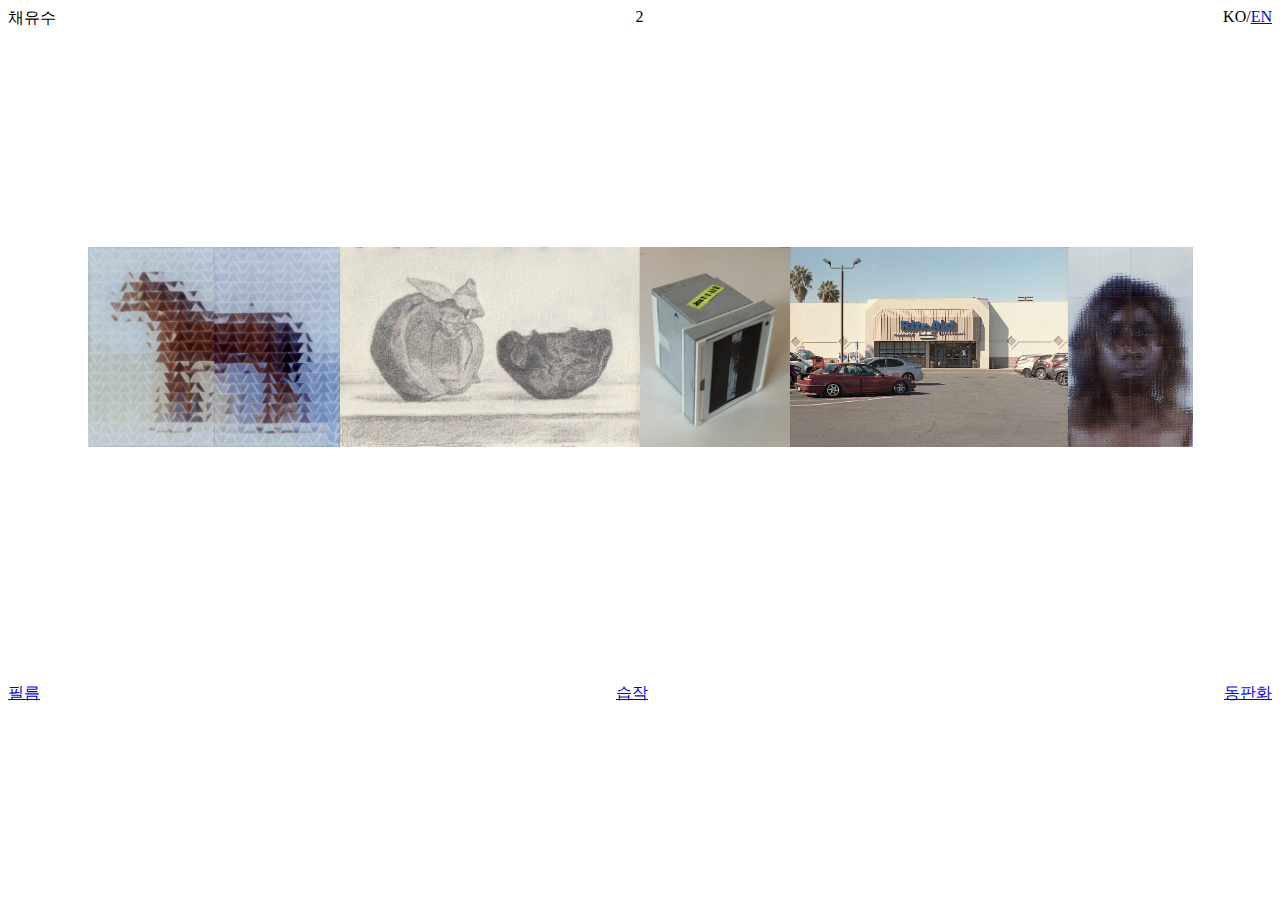
<file: index.html>
<!DOCTYPE html>
<html lang="en">
<head>
	<link rel="stylesheet" href="styles.css">
    <style>
        .center-container {
            display: flex;
            justify-content: center; /* Centers horizontally */
            align-items: center;     /* Centers vertically */
            height: 600px;           /* Example height for visibility */
            border: 0px solid black;
        }
    </style>

	<meta charset="UTF-8">
	<meta http-equiv="X-UA-Compatible" content="IE=edge">
	<meta name="viewport" content="width=device-width, initial-scale=1.0">
<meta http-equiv='cache-control' content='no-cache'> 
<meta http-equiv='expires' content='0'> 
<meta http-equiv='pragma' content='no-cache'>
	<title>Portfolio</title>
	
</head>
	
<body>
	  <div class="container">
    <span>채유수</span>
	<span>2</span>
    <span>KO/<a href="index_en.html">EN</a></span>
</div>
<br>
	    <div class="center-container">
        
	

	<img src=012.jpg width="auto" height="200">

	<img src=/images/2018092525.jpeg width="auto" height="200">
	
	<img src=/images/IMG_8812.JPG width="auto" height="200">
	<img src=/images/img20210909_13025105_ds.jpeg width="auto" height="200">
	<img src=/images/Chae_Goundo_2024_web.jpg width="auto" height="200">
	


    </div>
	<br><br>
	<div class="container">
	<span><a href="http://instagram.com/chae_yoosoo/index.html" target="_blank"> 필름 </a></span>
	<span><a href="http://instagram.com/studiesinmedium/index.html" target="_blank"> 습작 </a></span>
    <span><a href="http://instagram.com/ed_of_30/index.html" target="_blank"> 동판화 </a></span>
	</div>
</body>
</html>
</file>
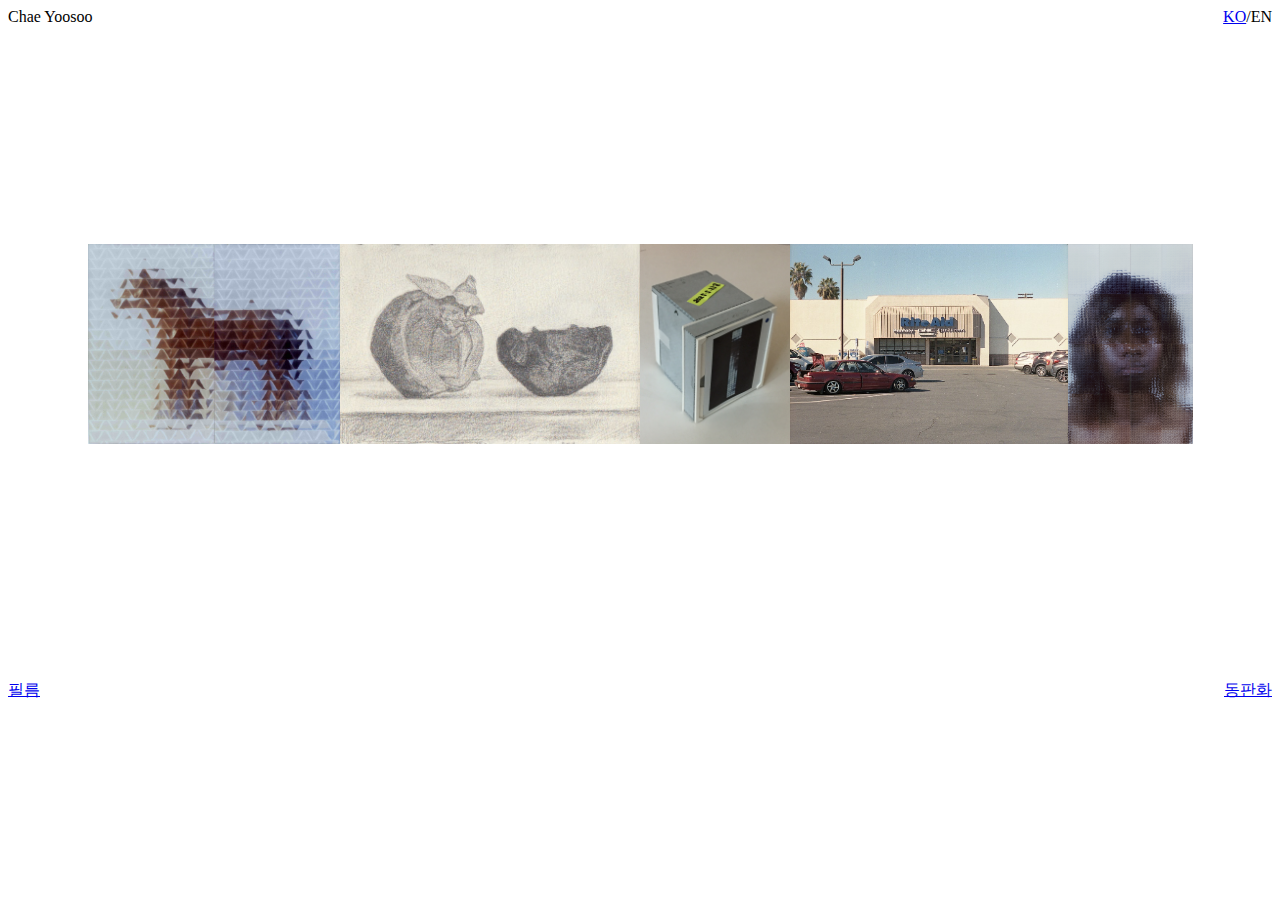
<file: index_en.html>
<!DOCTYPE html>
<html lang="en">
<head>
	<link rel="stylesheet" href="styles.css">
    <style>
        .center-container {
            display: flex;
            justify-content: center; /* Centers horizontally */
            align-items: center;     /* Centers vertically */
            height: 600px;           /* Example height for visibility */
            border: 0px solid black;
        }
    </style>

	<meta charset="UTF-8">
	<meta http-equiv="X-UA-Compatible" content="IE=edge">
	<meta name="viewport" content="width=device-width, initial-scale=1.0">
<meta http-equiv='cache-control' content='no-cache'> 
<meta http-equiv='expires' content='0'> 
<meta http-equiv='pragma' content='no-cache'>
	<title>Portfolio</title>
	
</head>
	
<body>
	  <div class="container">
    <span>Chae Yoosoo</span>
    <span><a href="index.html">KO</a>/EN</span>
</div>
<br>
	    <div class="center-container">
        
	

	<img src=012.jpg width="auto" height="200">

	<img src=/images/2018092525.jpeg width="auto" height="200">
	
	<img src=/images/IMG_8812.JPG width="auto" height="200">
	<img src=/images/img20210909_13025105_ds.jpeg width="auto" height="200">
	<img src=/images/Chae_Goundo_2024_web.jpg width="auto" height="200">
	


    </div>
	<br><br>
	<div class="container">
	<span><a href="http://instagram.com/chae_yoosoo/index.html" target="_blank"> 필름 </a></span>
    <span><a href="http://instagram.com/ed_of_30/index.html" target="_blank"> 동판화 </a></span>
	</div>
</body>
</html>
</file>
<file: styles.css>
.container {
    display: flex;
    justify-content: space-between;
    width: 100%; /* Ensure the container spans the full width */
}
</file>
